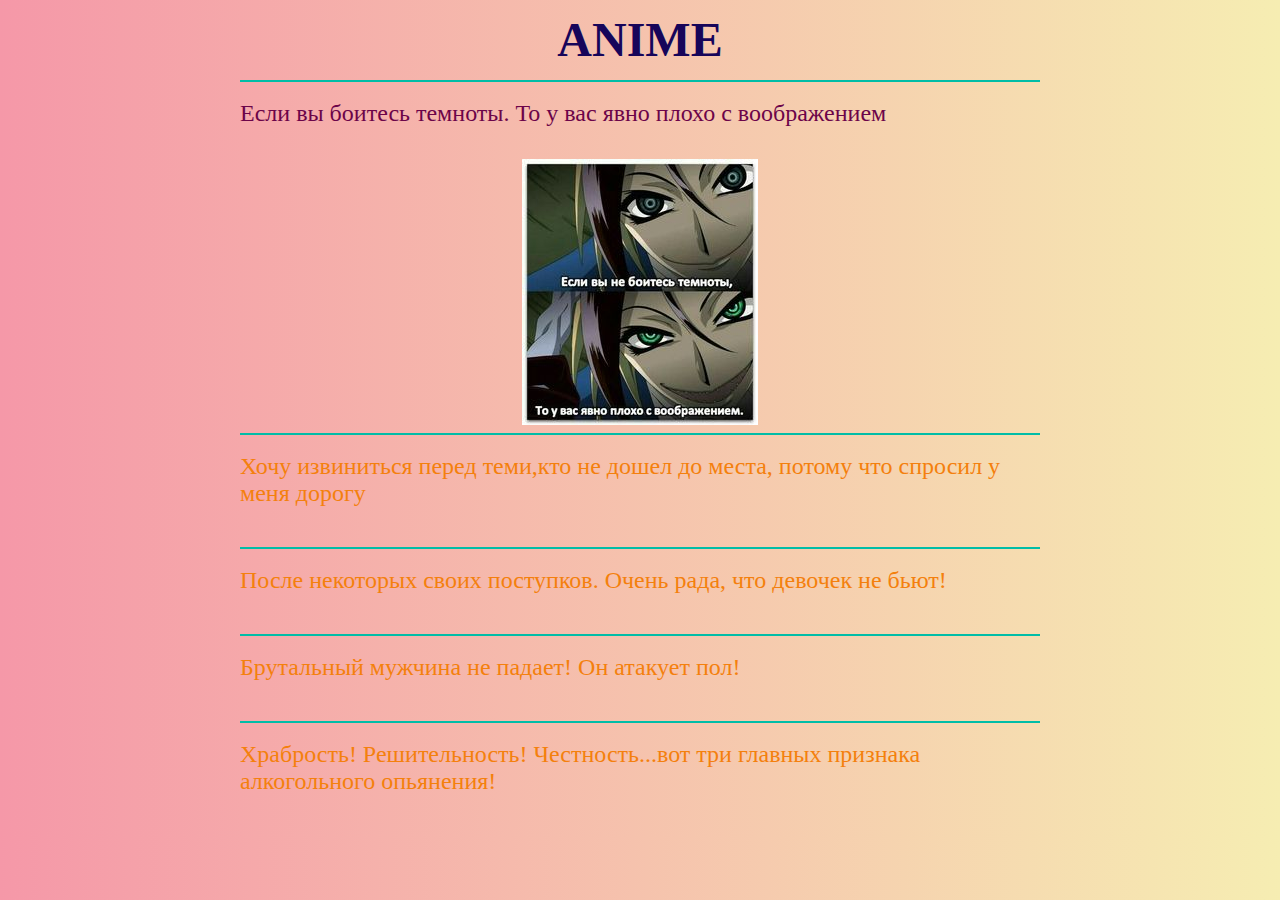
<file: cssBayan/index.html>
<!DOCTYPE html>
<html lang="en">
<head>
    <meta charset="UTF-8">
    <meta http-equiv="X-UA-Compatible" content="IE=edge">
    <meta name="viewport" content="width=device-width, initial-scale=1.0">
    <link rel="stylesheet" href="style.css">
    <title>CssBayan</title>
</head>
<body>
     <div class="anime">
        <h1 class="anime__title">Anime</h1>
        <div class="anime-item">
            <input class="anime__input" checked  type="radio" name="anime" id="anime_1">
            <label class="label" for="anime_1">Eсли вы боитесь темноты. То у вас явно плохо с воображением
               <svg class="plus"  xmlns="http://www.w3.org/2000/svg" viewBox="0 0 512 512"><polygon points="511.99 308.25 511.99 203.75 308.25 203.75 308.25 0 203.75 0 203.75 203.75 0.01 203.75 0.01 308.25 203.75 308.25 203.75 511.99 308.25 512 308.25 308.25 511.99 308.25"/></svg>
            <div class="anime-img">
                <img  src="images/1c421559bd6108f06bb8f55f4bc494fb.jpg" alt="">
            </div>
            </label>

        </div>
        <div class="anime-item">
            <input class="anime__input" type="radio" name="anime" id="anime_2">
            <label class="label" for="anime_2">Хочу извиниться перед теми,кто не дошел до места,
                потому что спросил у меня дорогу
                <svg class="plus"  xmlns="http://www.w3.org/2000/svg" viewBox="0 0 512 512"><polygon points="511.99 308.25 511.99 203.75 308.25 203.75 308.25 0 203.75 0 203.75 203.75 0.01 203.75 0.01 308.25 203.75 308.25 203.75 511.99 308.25 512 308.25 308.25 511.99 308.25"/></svg>
                <div class="anime-img">
                    <img src="images/4b6904f7b6a80f77cac0011ec2aee79f.jpg" alt="">
                </div>
             </label>
        </div>
        <div class="anime-item">
            <input class="anime__input" type="radio" name="anime" id="anime_3">
            <label class="label" for="anime_3">После некоторых своих поступков. Очень рада, что девочек не бьют!
                <svg class="plus"  xmlns="http://www.w3.org/2000/svg" viewBox="0 0 512 512"><polygon points="511.99 308.25 511.99 203.75 308.25 203.75 308.25 0 203.75 0 203.75 203.75 0.01 203.75 0.01 308.25 203.75 308.25 203.75 511.99 308.25 512 308.25 308.25 511.99 308.25"/></svg>
                <div class="anime-img">
                    <img src="images/d63e6da8b2715c659a5b8d3c647438a2.jpg" alt="/">
                </div>
             </label>
        </div>
        <div class="anime-item">
            <input class="anime__input"  type="radio" name="anime" id="anime_4">
            <label class="label" for="anime_4">Брутальный мужчина не падает! Он атакует пол!
                <svg class="plus"  xmlns="http://www.w3.org/2000/svg" viewBox="0 0 512 512"><polygon points="511.99 308.25 511.99 203.75 308.25 203.75 308.25 0 203.75 0 203.75 203.75 0.01 203.75 0.01 308.25 203.75 308.25 203.75 511.99 308.25 512 308.25 308.25 511.99 308.25"/></svg>
                <div class="anime-img">
                    <img src="images/b3f7b667cc32e6a5d61ba194fdec4b18.jpg" alt="/">
                </div>
             </label>
        </div>
        <div class="anime-item">
            <input class="anime__input" type="radio" name="anime" id="anime_5">
            <label class="label" for="anime_5">Храбрость! Решительность! Честность...вот три главных признака алкогольного опьянения!
                <svg class="plus"  xmlns="http://www.w3.org/2000/svg" viewBox="0 0 512 512"><polygon points="511.99 308.25 511.99 203.75 308.25 203.75 308.25 0 203.75 0 203.75 203.75 0.01 203.75 0.01 308.25 203.75 308.25 203.75 511.99 308.25 512 308.25 308.25 511.99 308.25"/></svg>
                <div class="anime-img">
                    <img src="images/4e8ff0a03c250533c31d84047f63e2d7.jpg" alt="/">
                </div>
             </label>
        </div>
     </div>
</body>
</html>
</file>
<file: cssBayan/style.css>
html {
  box-sizing: border-box;
}
body {
  background: linear-gradient(90deg, #f598a8, #f6edb2);
}

* {
  box-sizing: inherit;
}
img {
  max-width: 100%;
  display: block;
  margin: 0 auto;
}
label {
  font-size: 1.5rem;
  width: 100%;
  display: block;
  cursor: pointer;
  color: #6c0449;
  transition: all 1s linear;
}
.anime__title {
  text-transform: uppercase;
  font-size: 3rem;
  line-height: 0;
  color: #16055a;
}
.anime {
  display: flex;
  flex-direction: column;
  align-items: center;
  justify-content: center;
  width: 50rem;
  margin: 0 auto;
}
/* .anime:hover .plus {
  opacity: 1;
} */
/* .anime-item:hover .anime-img {
  margin: 0 auto;
  transform: scale(1);
}
.anime-item:hover label > .plus {
  transform: rotate(45deg);
} */

.anime__input {
  -webkit-appearance: none;
  appearance: none;
  width: 0;
  height: 0;
}
.anime-item {
  overflow: hidden;
  margin: 0 auto;
  width: 50rem;
  cursor: pointer;
  border-top: 2px solid #00bda7;
  margin-top: 0.5rem;
}

.plus {
  transition: all 0.5s linear;
  margin-left: auto;
  margin-right: 0;
  display: block;
  opacity: 0;
  cursor: pointer;
  width: 2rem;
  height: 2rem;
  fill: #16055a;
}

.anime-img {
  margin-left: 2000px;
  transform: scale(0.6);
  transition: transform 1s linear;
}
.anime__input:checked ~ label .anime-img {
  margin: 0 auto;
  transform: scale(1);
}
.anime__input:checked ~ label > .plus {
  transform: rotate(45deg);
}
.anime__input:not(:checked) ~ label {
  color: rgb(244, 128, 13);
}

.anime-item:active > label .plus {
  fill: rgb(215, 30, 30);
}
.anime-item:active > .label {
  color: rgb(244, 128, 13);
}

@media screen and (max-width: 1081px) {
  label{
    font-size: 1.5rem;
  }
  .anime{
    width:  40rem;
  }
  .anime-item{
    width: 40rem;
  }
}
  @media screen and (max-width: 821px) {
    label{
      font-size: 1.3rem;
    }
    .anime{
      width:  30rem;
    }
    .anime-item{
      width: 30rem;
    }
   
  }
  @media screen and (max-width: 569px) {
    label{
      font-size: 1.2rem;
    }
    .anime{
      width:  18rem;
    }
    .anime-item{
      width: 18rem;
    }
  
  }

@media (hover: hover) {
  .anime:hover .plus {
    opacity: 1;
  }
  .anime-item:hover .anime-img {
    margin: 0 auto;
    transform: scale(1);
  }
  .anime-item:hover label > .plus {
    transform: rotate(45deg);
  }

  .anime:hover label {
    color: #6c0449;
  }
}
</file>
